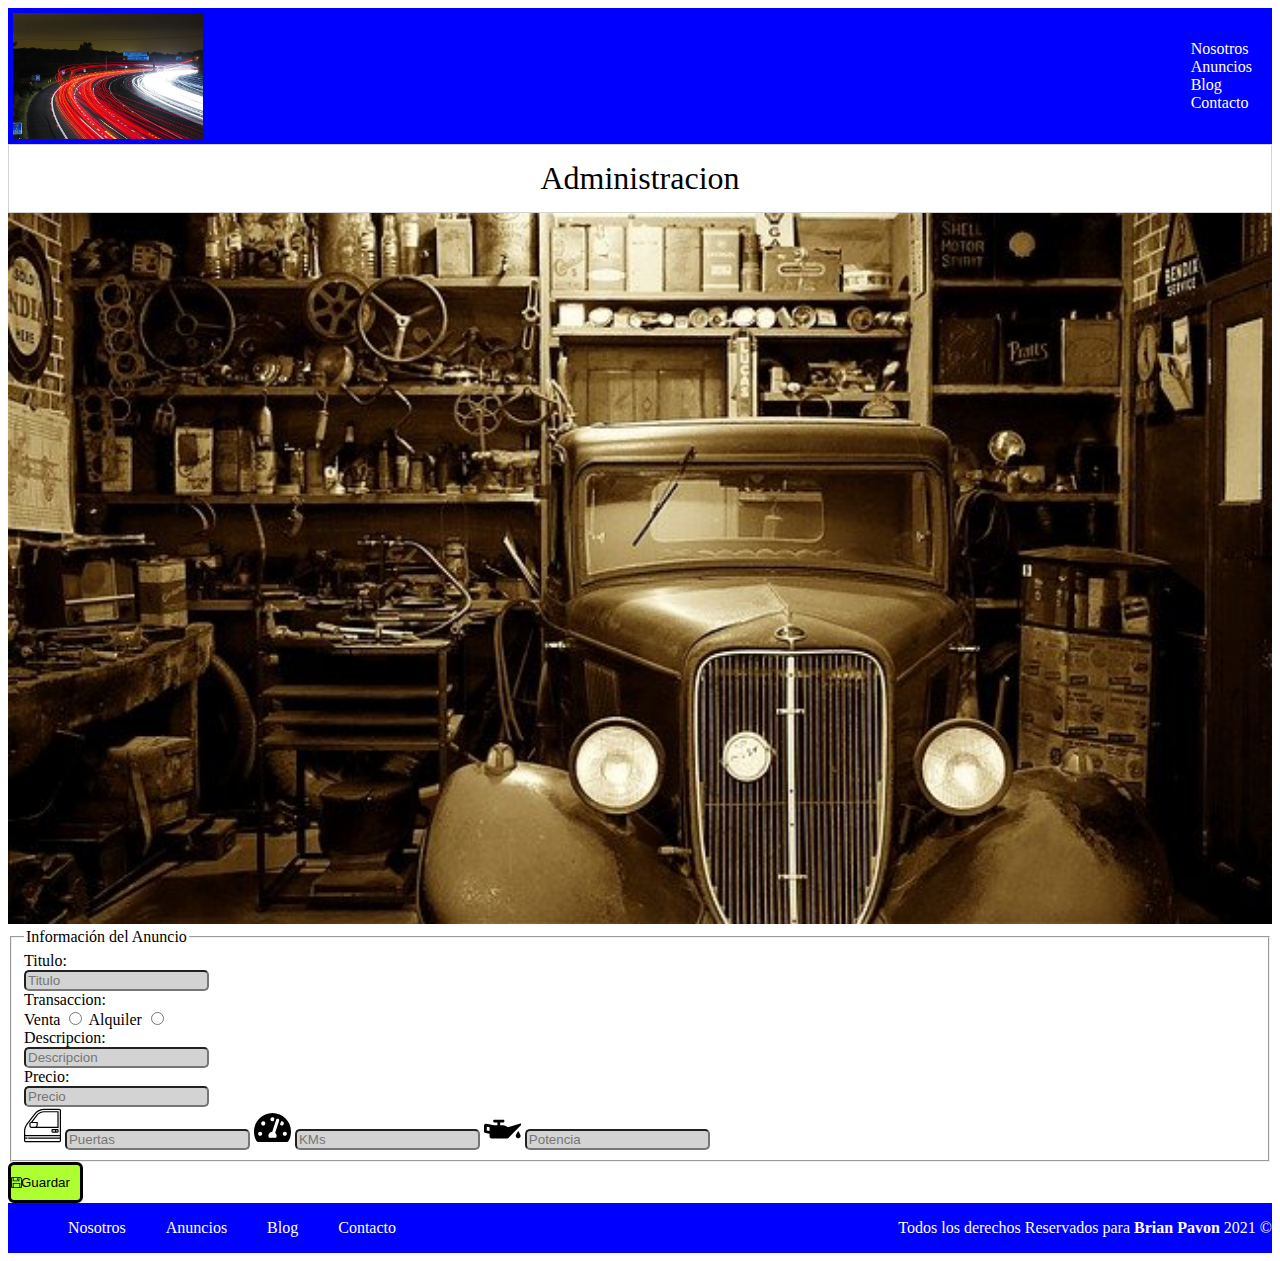
<file: index.html>
<!DOCTYPE html>
<html lang="es">
  <head>
    <meta charset="UTF-8" />
    <meta http-equiv="X-UA-Compatible" content="IE=edge" />
    <meta name="viewport" content="width=device-width, initial-scale=1.0" />
    <link rel="stylesheet" href="https://cdnjs.cloudflare.com/ajax/libs/font-awesome/4.7.0/css/font-awesome.css"
        integrity="sha512-5A8nwdMOWrSz20fDsjczgUidUBR8liPYU+WymTZP1lmY9G6Oc7HlZv156XqnsgNUzTyMefFTcsFH/tnJE/+xBg=="
        crossorigin="anonymous" />
    <link rel="stylesheet" href="./css/index.css" />
    <script src="./js/script.js" type="module" defer></script>
    <title>Primer Parcial Pavon Brian</title>
  </head>
  <body>
    <header>
      <img class="logo" src="./images/imagenFooter.jpg" alt="imagen del footer" />
      <nav>
        <ul>
          <li><a href="">Nosotros</a></li>
          <li><a href="">Anuncios</a></li>
          <li><a href="">Blog</a></li>
          <li><a href="">Contacto</a></li>
        </ul>
      </nav>
    </header>
    
    <p class="administracion">Administracion</p>    
    <img class="imgPrincipal"src="./images/imagenPrincipal.jpg" alt="auto fachero"/>
    <div class="formulario">
        <form action="#">
            <fieldset>
                <legend>Información del Anuncio</legend>
                <!--ID OCULTO-->
                <input type="hidden" name="id" >
                <!--Titulo-->
                <label for="titulo">Titulo:</label>
                <br>
                <input type="text" name="txtTitulo" id="titulo" placeholder="Titulo" required>
                <br>
                <!--Seccion radio button-->
                <label >Transaccion:</label>
                <br>
                <label for="venta">Venta</label>
                <input type="radio" name="transaccion" id="venta" value="venta">
                <label for="alquiler">Alquiler</label>
                <input type="radio" name="transaccion" id="alquiler" value="alquiler">
                <br>
                <!--Descripcion-->
                <label for="descripcion">Descripcion:</label>
                <br>
                <input type="text" name="txtDescripcion" id="descripcion" placeholder="Descripcion" required>
                <br>
                <!--Precio-->
                <label for="precio">Precio:</label>
                <br>
                <input type="text" name="txtPrecio" id="precio" placeholder="Precio" required>
                <br>
                <!--Varias opciones-->
                <img class="iconos" src="./images/icono1.svg" alt="iconoUno">
                <input type="text" name="txtPuertas" id="puertas" required placeholder="Puertas">
                <img class="iconos" src="./images/icono2.svg" alt="iconoDos">
                <input type="text" name="txtPuertas" id="kms" required placeholder="KMs">
                <img class="iconos" src="./images/icono3.svg" alt="iconoTres">
                <input type="text" name="txtPuertas" id="potencia" required placeholder="Potencia">
            </fieldset>
            <!--Botones-->
            <input type="submit" id="btnPrincipal" value="Guardar" class="imgFondo">
            <input type="button" id="btnEliminar" value="Eliminar" class="invisible boton">
            <input type="button" id="btnCancelar" value="Cancelar" class="invisible boton">
        </form> 
    </div>
    <div id="divTabla" class="tabla">
        
    </div>
    <footer>
        <nav>
          <ul>
            <li><a href="">Nosotros</a></li>
            <li><a href="">Anuncios</a></li>
            <li><a href="">Blog</a></li>
            <li><a href="">Contacto</a></li>
          </ul>
        </nav>
        <p>Todos los derechos Reservados para <b>Brian Pavon</b> 2021 &copy</p>
      </footer>

  </body>
</html>
</file>
<file: css/index.css>
header, footer{
    background-color: blue;
    display: flex;
    align-items: center;
    flex-direction: column;
    justify-content: space-between;
}
header ul{
    list-style-type: none;
}
footer ul{
    list-style-type: none;
    display: flex;
}
ul li a{
    text-decoration: none;
    padding: 10px 10px;
    color: white;    
    margin: 5px 10px;
}
input{
    background-color: lightgrey;    
    border-radius: 5px;
}
footer p{
    color: white;
}

table,th,td{
    border: 2px solid black;
    padding: 4px;
    border-collapse: collapse;
    text-transform: capitalize;
    text-align: center;
}
thead{
    border-collapse: collapse;
    background-color: coral;    
}
aside{
    background-color: cadetblue;
    width: 30%;
    display: none;   
}

/*CLASES*/
.boton{
    padding: 10px 10px;
    border: 2px solid rebeccapurple;
    border-radius: 5px;
}

.logo{
    width: 15%;
    height: 15%;
    padding: 5px;
}

.administracion{
    padding: 15px;
    text-align: center;
    border: 1px solid lightgrey;
    margin: 0;
    font-size: xx-large;
}
.imgPrincipal{
   width: 100%;
   height: min-content;
}

.formulario{    
    display: flex;
    justify-content: space-around;    
}
.iconos{
    width: 3%;
}

.invisible{
    display: none;
}

.visible{
    display: inline;
}
.tabla{
    display: flex;
    justify-content: center;
}
.imgFondo{
    background-image: url('../images/disquete.svg');    
    background-repeat: no-repeat;
    background-position: left;
    background-size: 11px;
    padding: 10px 10px;
    border-radius: 6px;
    border: 3px solid black;
    background-color:greenyellow;    
}


/*MEDIA QUERY*/


@media(min-width: 650px){
    footer,header{
        flex-direction: row;
        justify-content: space-between;
    }
    aside{
        display: block;
    }
}
</file>
